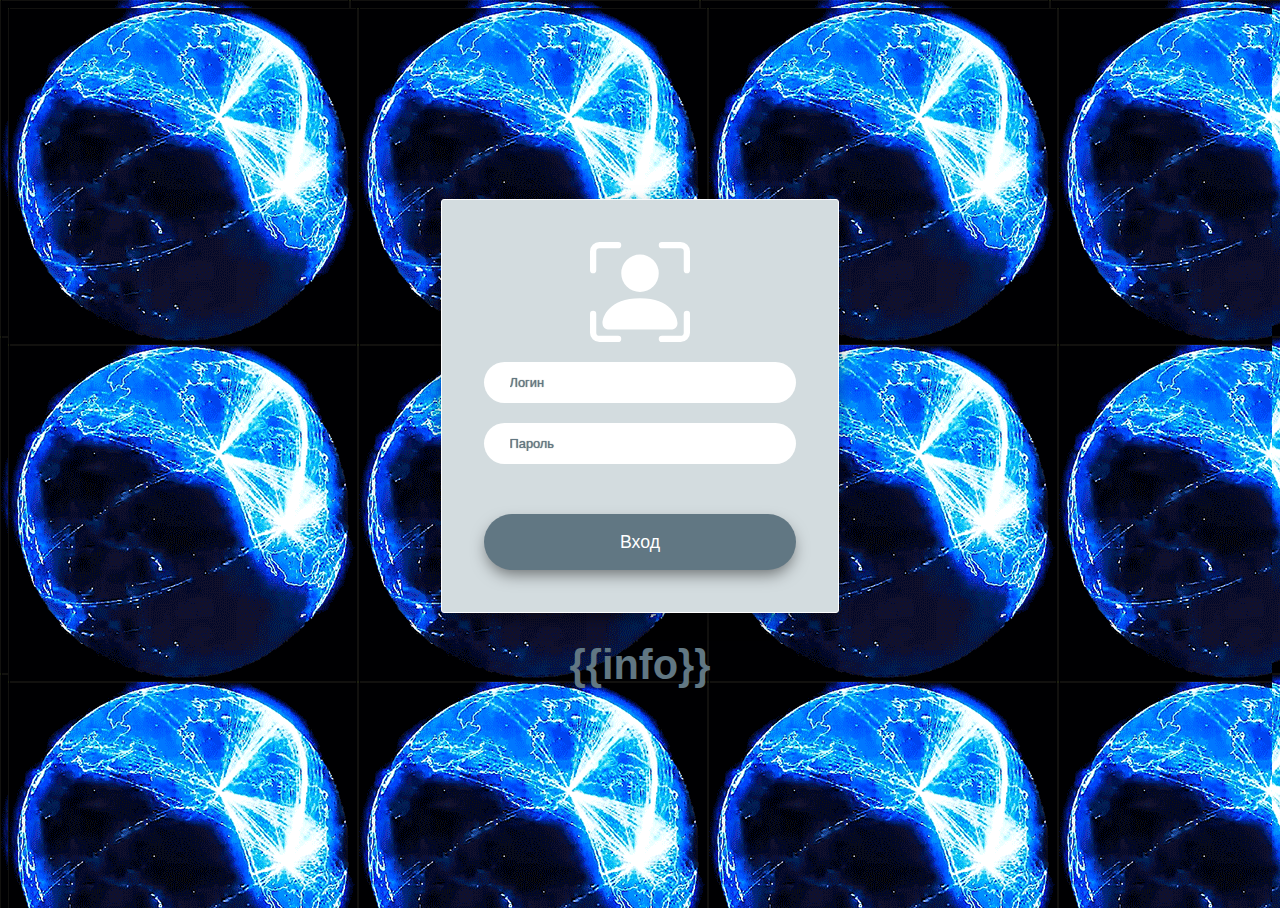
<file: templates/login.html>
<!DOCTYPE html>
<html lang="en">
<head>
    <meta charset="UTF-8">
    <meta name="viewport" content="width=device-width, initial-scale=1.0">
    <title>Document</title>
    <style>
* {
  -webkit-font-smoothing: antialiased;
  text-rendering: optimizeLegibility;
}

html, body {
  height: 100%;
  background: url(../app/static/backgrounf.gif);
}

body {
  display: -webkit-box;
  display: -ms-flexbox;
  display: flex;
  -webkit-box-align: center;
      -ms-flex-align: center;
          align-items: center;
  -webkit-box-pack: center;
      -ms-flex-pack: center;
          justify-content: center;
  -webkit-box-orient: vertical;
  -webkit-box-direction: normal;
      -ms-flex-direction: column;
          flex-direction: column;
  position: relative;
  background-color: #cadce2;
  font-family: Open Sans, Arial, sans-serif;
  font-size: 1.3em;
}
body:before {
  content: '';
  position: absolute;
  top: 0;
  left: 0;
  height: 100%;
  width: 100%;
  opacity: .3;
}

.login-form {
  width: 100%;
  padding: 2em;
  position: relative;
  border-radius: 3px;
  border: 1px solid #fdfdfd;
  box-shadow: 0px 7px 16px -3px rgba(0, 0, 0, 0.5);
  background-color: #d3dcdf;
  filter: progid:DXImageTransform.Microsoft.gradient( startColorstr='#bc3220', endColorstr='#bc3220', GradientType=1 );
}
.login-form:before {
  content: '';
  position: absolute;
  top: -2px;
  left: 0;
  height: 2px;
  width: 100%;
}
@media screen and (min-width: 600px) {
  .login-form {
    width: 50vw;
    max-width: 15em;
  }
}

.flex-row {
  margin-bottom: 1em;
}

.logo {
  margin-bottom: 20px;
  color: #fff;
  width: 100%;
  display: flex;
  justify-content: space-around
}

.logo h1 {
  text-align: center;
  font-size: 45px;
  font-weight: 900;
}

.lf--input {
  -webkit-box-flex: 1;
      -ms-flex: 1;
          flex: 1;
  padding: 1em 2em;
  border: 0;
  width: 100%;
  box-sizing: border-box;
  background: #ffffff;
  font-size: 0.8rem;
  font-family: Open Sans, Arial, sans-serif;
  text-shadow: 0px 0px 1px #6d6d6d;
  border-radius: 25px;
  filter: progid:DXImageTransform.Microsoft.gradient( startColorstr='#bc3220', endColorstr='#fa5846', GradientType=0 );
}
.lf--input:focus {
  outline: none;
  -webkit-transition: -webkit-transform .15s ease;
  transition: -webkit-transform .15s ease;
  transition: transform .15s ease;
  transition: transform .15s ease, -webkit-transform .15s ease;
  -webkit-transform: scale(1.02);
          transform: scale(1.02);
}

.lf--submit {
  display: block;
  padding: 1em;
  width: 100%;
  box-shadow: 0px 7px 16px -3px rgba(0, 0, 0, 0.5);
  background: #617783;
  filter: progid:DXImageTransform.Microsoft.gradient( startColorstr='#ffbf00', endColorstr='#fa9f17', GradientType=0 );
  border: 0;
  border-radius: 30px;
  color: #ffffff;
  margin-top: 50px;
  cursor: pointer;
  font-size: 0.85em;
  font-weight: 500;
}
.lf--submit:focus {
  outline: none;
  -webkit-transition: -webkit-transform .15s ease;
  transition: -webkit-transform .15s ease;
  transition: transform .15s ease;
  transition: transform .15s ease, -webkit-transform .15s ease;
  -webkit-transform: scale(1.02);
          transform: scale(1.02);
}

.lf--forgot {
  margin-top: 2em;
  color: #ffffff;
  font-size: .5em;
  text-align: center;
  float: left;
}

::-webkit-input-placeholder {
  color: #ffffff;
}



::placeholder {
  color: #617783;
}
.informarion{
    text-align: center;
    color: #617783;
}

    </style>
</head>
<body>
    <form action="/form_index" method="post" class='login-form'>
        <div class="flex-row logo">
            <svg xmlns="http://www.w3.org/2000/svg" width="100" height="100" fill="currentColor" class="bi bi-person-bounding-box" viewBox="0 0 16 16"> <path d="M1.5 1a.5.5 0 0 0-.5.5v3a.5.5 0 0 1-1 0v-3A1.5 1.5 0 0 1 1.5 0h3a.5.5 0 0 1 0 1h-3zM11 .5a.5.5 0 0 1 .5-.5h3A1.5 1.5 0 0 1 16 1.5v3a.5.5 0 0 1-1 0v-3a.5.5 0 0 0-.5-.5h-3a.5.5 0 0 1-.5-.5zM.5 11a.5.5 0 0 1 .5.5v3a.5.5 0 0 0 .5.5h3a.5.5 0 0 1 0 1h-3A1.5 1.5 0 0 1 0 14.5v-3a.5.5 0 0 1 .5-.5zm15 0a.5.5 0 0 1 .5.5v3a1.5 1.5 0 0 1-1.5 1.5h-3a.5.5 0 0 1 0-1h3a.5.5 0 0 0 .5-.5v-3a.5.5 0 0 1 .5-.5z"/> <path d="M3 14s-1 0-1-1 1-4 6-4 6 3 6 4-1 1-1 1H3zm8-9a3 3 0 1 1-6 0 3 3 0 0 1 6 0z"/> </svg>    
        </div>
        
        <div class="flex-row">
        <input id="username" class='lf--input' placeholder='Логин' name='username'>
        </div>
        <div class="flex-row">
        <input id="password" class='lf--input' placeholder='Пароль' name='password'>
        </div>
        <input class='lf--submit' type='submit' value='Вход'>
  </form>
<h1 class="informarion">{{info}}</h1>

    
  </body>
</html>
</file>
